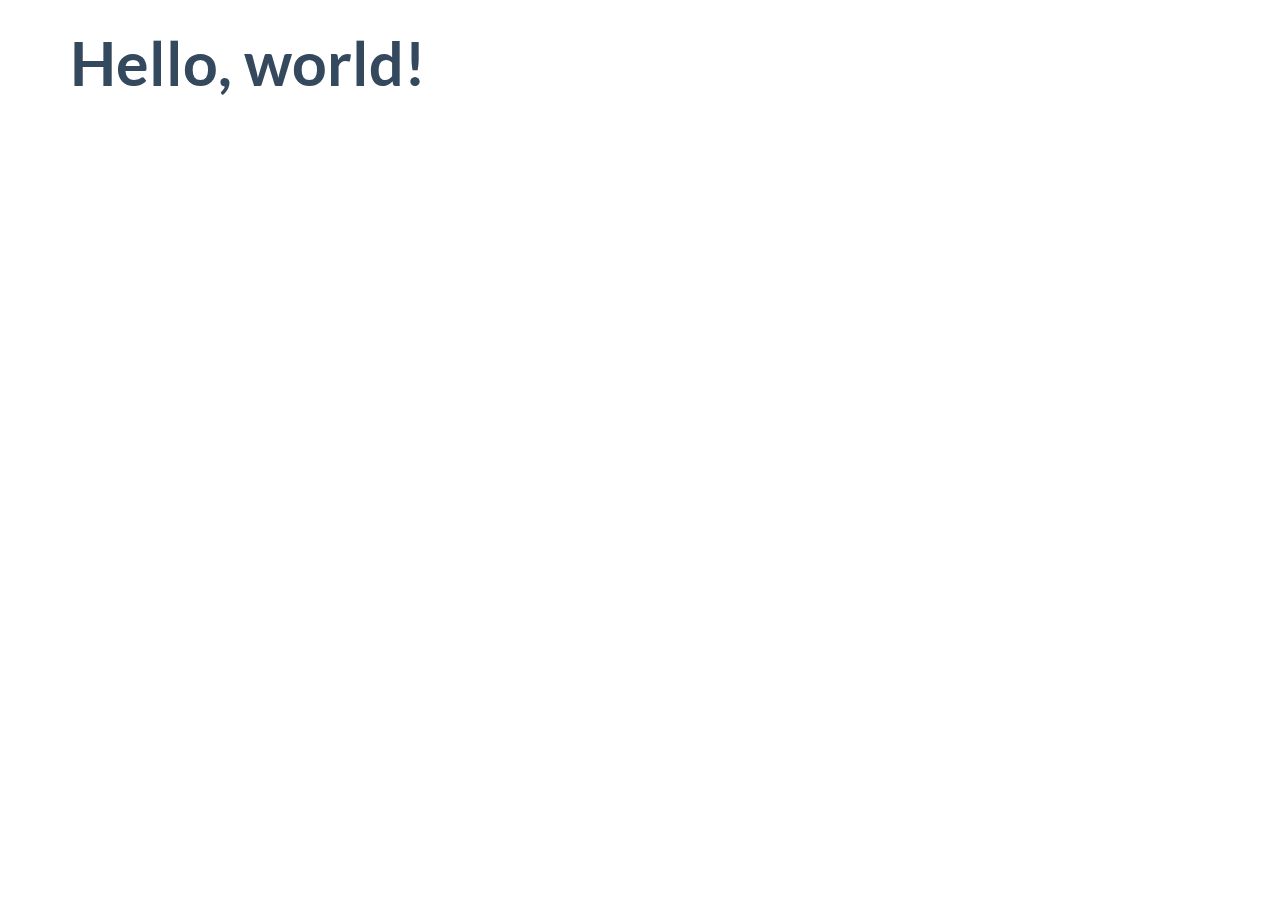
<file: myapp/static/dist/index.html>
<!DOCTYPE html>
<html lang="en">
  <head>
    <meta charset="utf-8">
    <title>Flat UI Free 101 Template</title>
    <meta name="viewport" content="width=device-width, initial-scale=1.0">

    <!-- Loading Bootstrap -->
    <link href="../dist/css/vendor/bootstrap/css/bootstrap.min.css" rel="stylesheet">

    <!-- Loading Flat UI -->
    <link href="../dist/css/flat-ui.min.css" rel="stylesheet">

    <link rel="shortcut icon" href="img/favicon.ico">

    <!-- HTML5 shim, for IE6-8 support of HTML5 elements. All other JS at the end of file. -->
    <!--[if lt IE 9]>
      <script src="js/vendor/html5shiv.js"></script>
      <script src="js/vendor/respond.min.js"></script>
    <![endif]-->
  </head>
  <body>
    <div class="container">
        <h1>Hello, world!</h1>
    </div>
    <!-- /.container -->


    <!-- jQuery (necessary for Flat UI's JavaScript plugins) -->
    <script src="../dist/js/vendor/jquery.min.js"></script>
    <!-- Include all compiled plugins (below), or include individual files as needed -->
    <script src="../dist/js/vendor/video.js"></script>
    <script src="../dist/js/flat-ui.min.js"></script>

  </body>
</html>
</file>
